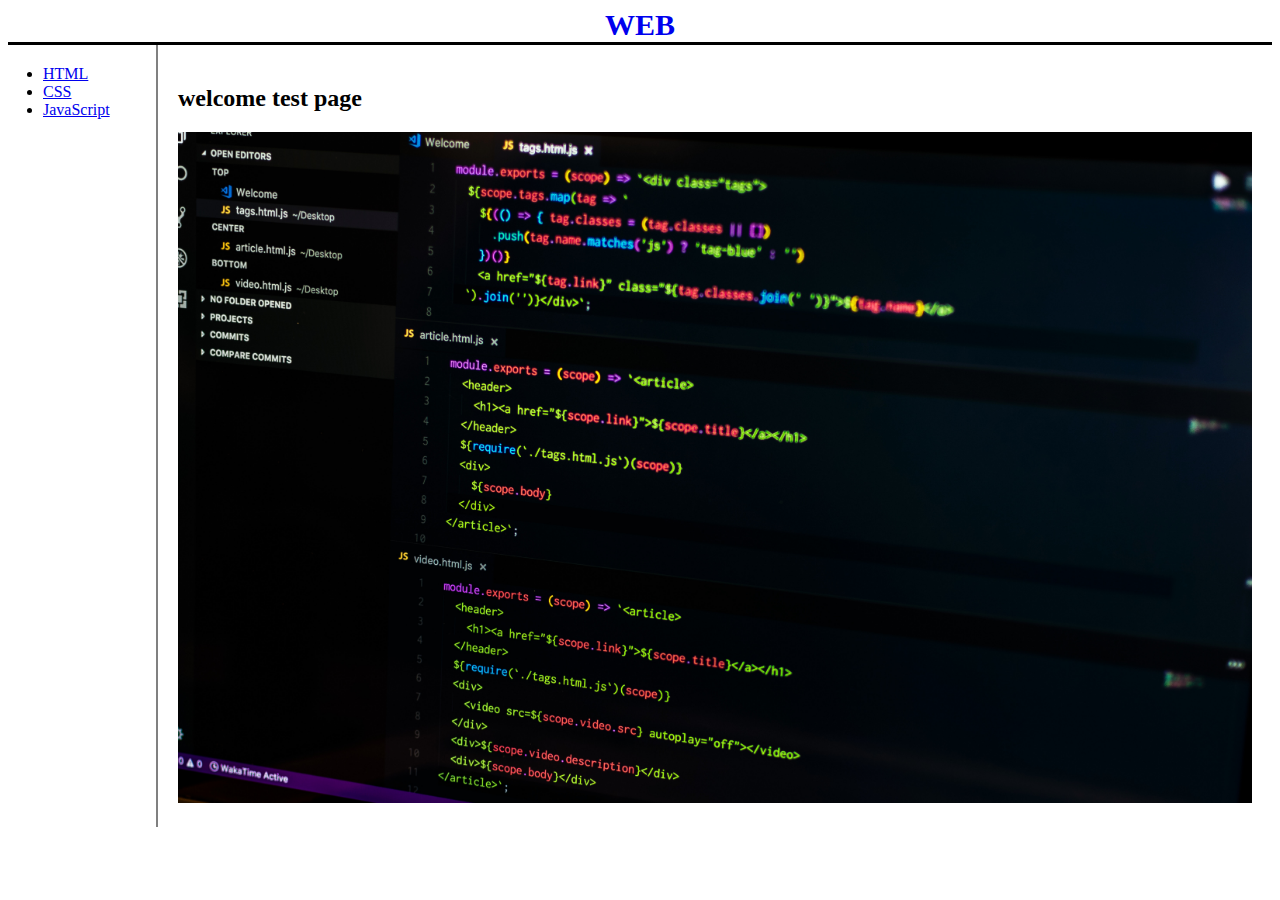
<file: index.html>
<!DOCTYPE html>
<html>
  <head>
    <meta charset="utf-8">
    <title>test</title>
    <link rel="stylesheet" href="style.css" />

  </head>
  <body>
    <h1 id="welcome"><a id="index" href="index.html"  title="welcome">WEB</a></h1>
    <div id="grid">


<nav>


    <ul >
      <li>
        <a href="html.html" title="HTML">HTML</a>
      </li>
      <li>
      <a href="css.html" tidtle="CSS">CSS</a>
      </li>
      <li>
        <a href="javascript.html" title="JavaScript">JavaScript
        </a>
      </li>
    </ul>
</nav>
    <div id="article">
      <h2>welcome test page</h2>

      <img src="coding.jpg" width="100%" />
    </div>
    </div>




  </body>
</html>
</file>
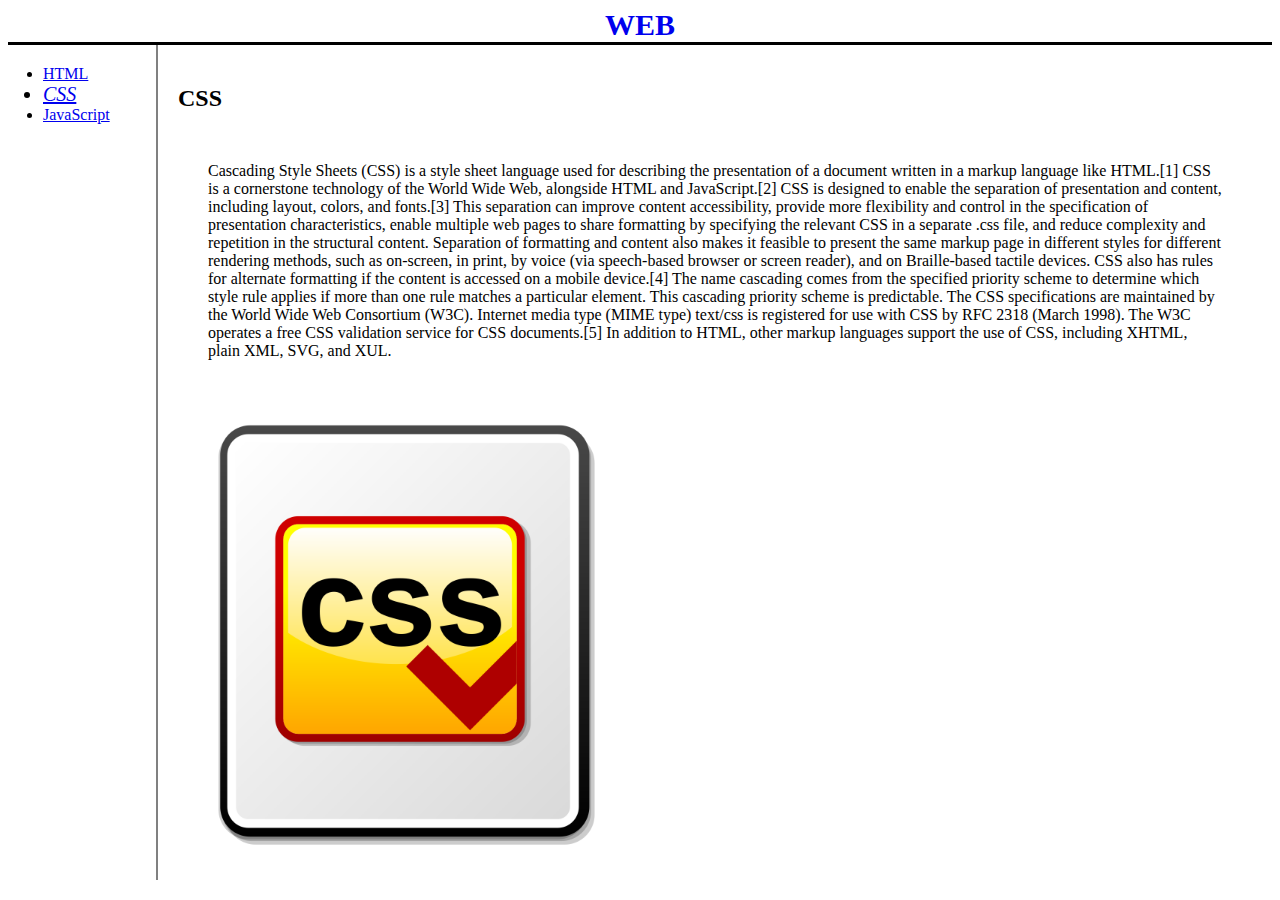
<file: css.html>
<!DOCTYPE html>
<html lang="en" dir="ltr">
  <head>
    <meta charset="utf-8">
    <title>test</title>
    <link rel="stylesheet" href="style.css" />

  </head>
  <body>
    <h1 id="welcome"><a id="index" href="index.html"  title="welcome">WEB</a></h1>
    <div id="grid">


<nav>


    <ul >
      <li>
        <a href="html.html" title="HTML">HTML</a>
      </li>
      <li class="select">
      <a href="css.html" tidtle="CSS">CSS</a>
      </li>
      <li>
        <a href="javascript.html" title="JavaScript">JavaScript
        </a>
      </li>
    </ul>
</nav>
    <div id="article">
      <h2>CSS</h2>
      <p>
        Cascading Style Sheets (CSS) is a style sheet language used for describing the presentation of a document written in a markup language like HTML.[1] CSS is a cornerstone technology of the World Wide Web, alongside HTML and JavaScript.[2]

CSS is designed to enable the separation of presentation and content, including layout, colors, and fonts.[3] This separation can improve content accessibility, provide more flexibility and control in the specification of presentation characteristics, enable multiple web pages to share formatting by specifying the relevant CSS in a separate .css file, and reduce complexity and repetition in the structural content.

Separation of formatting and content also makes it feasible to present the same markup page in different styles for different rendering methods, such as on-screen, in print, by voice (via speech-based browser or screen reader), and on Braille-based tactile devices. CSS also has rules for alternate formatting if the content is accessed on a mobile device.[4]

The name cascading comes from the specified priority scheme to determine which style rule applies if more than one rule matches a particular element. This cascading priority scheme is predictable.

The CSS specifications are maintained by the World Wide Web Consortium (W3C). Internet media type (MIME type) text/css is registered for use with CSS by RFC 2318 (March 1998). The W3C operates a free CSS validation service for CSS documents.[5]

In addition to HTML, other markup languages support the use of CSS, including XHTML, plain XML, SVG, and XUL.
      </p>
      <img src="css.png" width="450px" />
    </div>
    </div>




  </body>
</html>
</file>
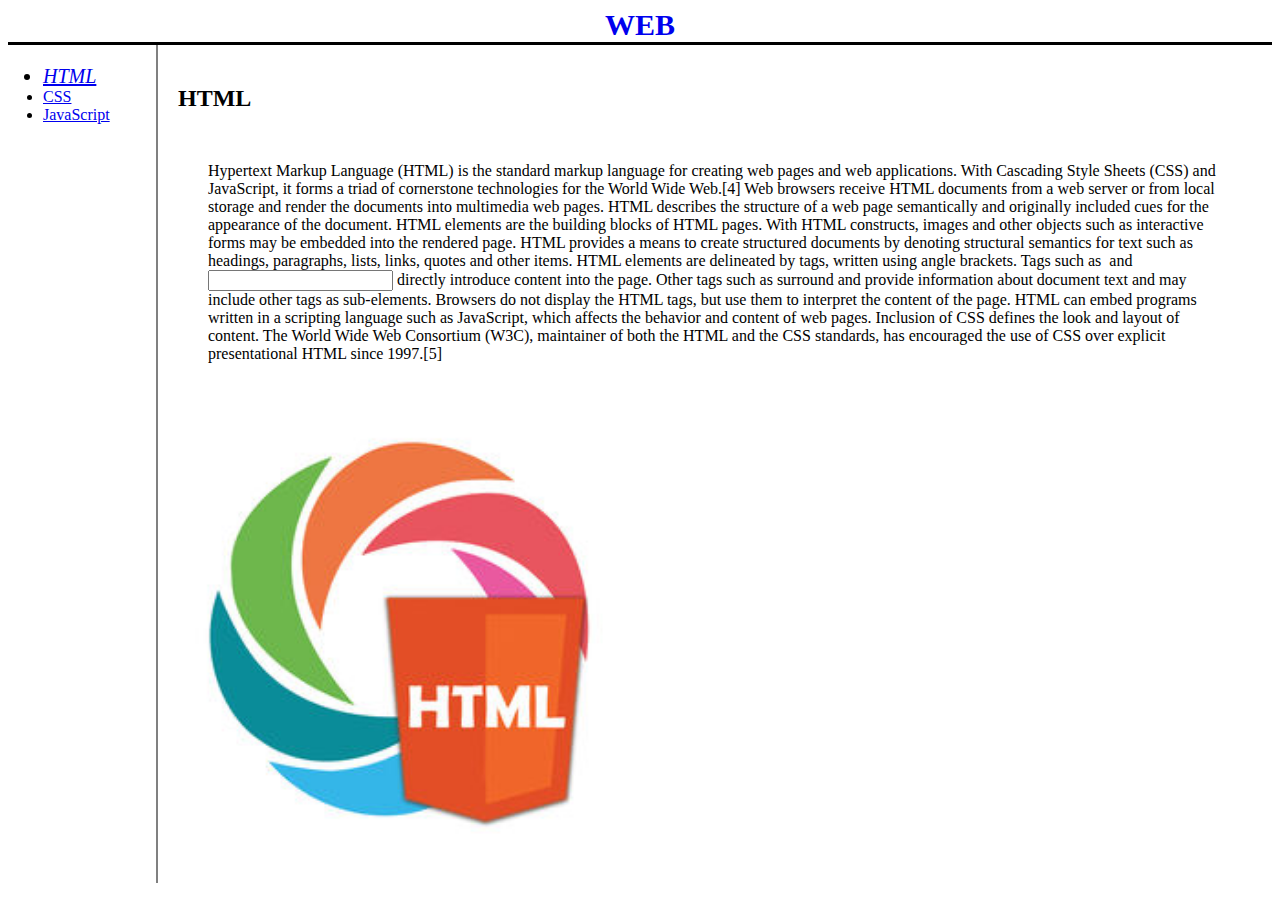
<file: html.html>
<!DOCTYPE html>
<html lang="en" dir="ltr">
  <head>
    <meta charset="utf-8">
    <title>test</title>
    <link rel="stylesheet" href="style.css" />

  </head>
  <body>
    <h1 id="welcome"><a id="index" href="index.html"  title="welcome">WEB</a></h1>
    <div id="grid">


<nav>


    <ul >
      <li class="select">
        <a href="html.html" title="HTML">HTML</a>
      </li>
      <li>
      <a href="css.html" tidtle="CSS">CSS</a>
      </li>
      <li>
        <a href="javascript.html" title="JavaScript">JavaScript
        </a>
      </li>
    </ul>
</nav>
    <div id="article">
      <h2>HTML</h2>
<p>
  Hypertext Markup Language (HTML) is the standard markup language for creating web pages and web applications. With Cascading Style Sheets (CSS) and JavaScript, it forms a triad of cornerstone technologies for the World Wide Web.[4]

Web browsers receive HTML documents from a web server or from local storage and render the documents into multimedia web pages. HTML describes the structure of a web page semantically and originally included cues for the appearance of the document.

HTML elements are the building blocks of HTML pages. With HTML constructs, images and other objects such as interactive forms may be embedded into the rendered page. HTML provides a means to create structured documents by denoting structural semantics for text such as headings, paragraphs, lists, links, quotes and other items. HTML elements are delineated by tags, written using angle brackets. Tags such as <img /> and <input /> directly introduce content into the page. Other tags such as  surround and provide information about document text and may include other tags as sub-elements. Browsers do not display the HTML tags, but use them to interpret the content of the page.

HTML can embed programs written in a scripting language such as JavaScript, which affects the behavior and content of web pages. Inclusion of CSS defines the look and layout of content. The World Wide Web Consortium (W3C), maintainer of both the HTML and the CSS standards, has encouraged the use of CSS over explicit presentational HTML since 1997.[5]
</p>
      <img src="html.jpg" width="450px" />
    </div>
    </div>




  </body>
</html>
</file>
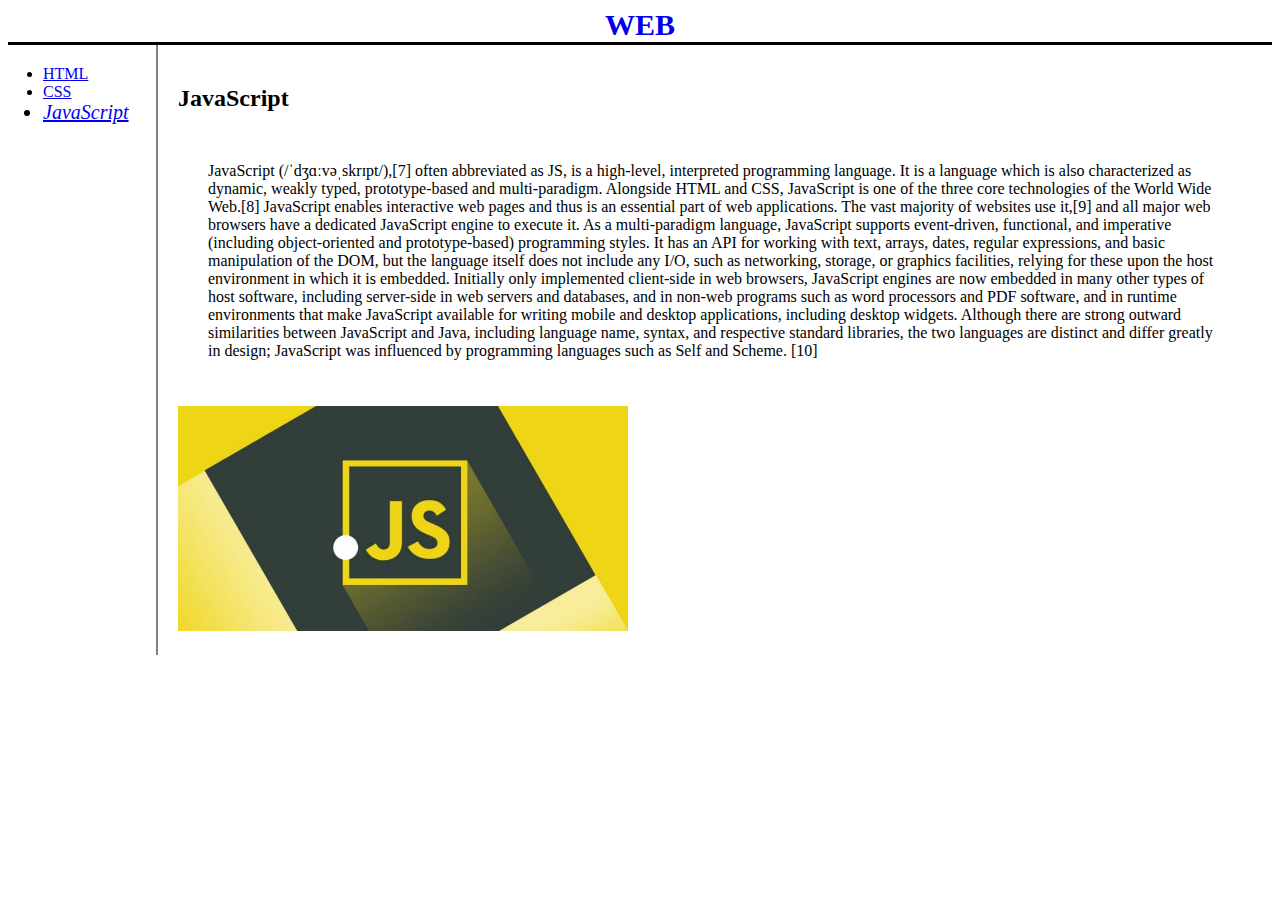
<file: javascript.html>
<!DOCTYPE html>
<html lang="en" dir="ltr">
  <head>
    <meta charset="utf-8">
    <title>test</title>
    <link rel="stylesheet" href="style.css" />

  </head>
  <body>
    <h1 id="welcome"><a id="index" href="index.html"  title="welcome">WEB</a></h1>
    <div id="grid">


<nav>


    <ul >
      <li>
        <a href="html.html" title="HTML">HTML</a>
      </li>
      <li>
      <a href="css.html" tidtle="CSS">CSS</a>
      </li>
      <li class="select">
        <a href="javascript.html" title="JavaScript">JavaScript
        </a>
      </li>
    </ul>
</nav>
    <div id="article">
      <h2>JavaScript</h2>
      <p>
      JavaScript (/ˈdʒɑːvəˌskrɪpt/),[7] often abbreviated as JS, is a high-level, interpreted programming language. It is a language which is also characterized as dynamic, weakly typed, prototype-based and multi-paradigm.

      Alongside HTML and CSS, JavaScript is one of the three core technologies of the World Wide Web.[8] JavaScript enables interactive web pages and thus is an essential part of web applications. The vast majority of websites use it,[9] and all major web browsers have a dedicated JavaScript engine to execute it.

      As a multi-paradigm language, JavaScript supports event-driven, functional, and imperative (including object-oriented and prototype-based) programming styles. It has an API for working with text, arrays, dates, regular expressions, and basic manipulation of the DOM, but the language itself does not include any I/O, such as networking, storage, or graphics facilities, relying for these upon the host environment in which it is embedded.

      Initially only implemented client-side in web browsers, JavaScript engines are now embedded in many other types of host software, including server-side in web servers and databases, and in non-web programs such as word processors and PDF software, and in runtime environments that make JavaScript available for writing mobile and desktop applications, including desktop widgets.

      Although there are strong outward similarities between JavaScript and Java, including language name, syntax, and respective standard libraries, the two languages are distinct and differ greatly in design; JavaScript was influenced by programming languages such as Self and Scheme. [10]
    </p><img src="js.jpg" width="450px" />
    </div>
    </div>




  </body>
</html>
</file>
<file: style.css>
ul{

  padding: 5px;
  margin: 0;

}

#grid{
  display: grid;
  grid-template-columns:   150px 1fr;
}

h1{
border-bottom: 3px solid black;
margin:0;

}
#welcome{
  font-size: 30px;
  text-align: center;
}

#index{
  text-decoration: none;
}

.select{
  font-size: 20px;
  font-style: italic;
}
#article{
  padding: 20px;
}
nav{
  padding-left: 30px;
  padding-top: 15px;
  border-right: solid gray 2px;
}
p{
  padding: 30px;
  font-family:cursive;
}

@media(max-width:800px)
{
  #grid{
    display:block;
  }
  nav{
    border: none;
  }
}
</file>
